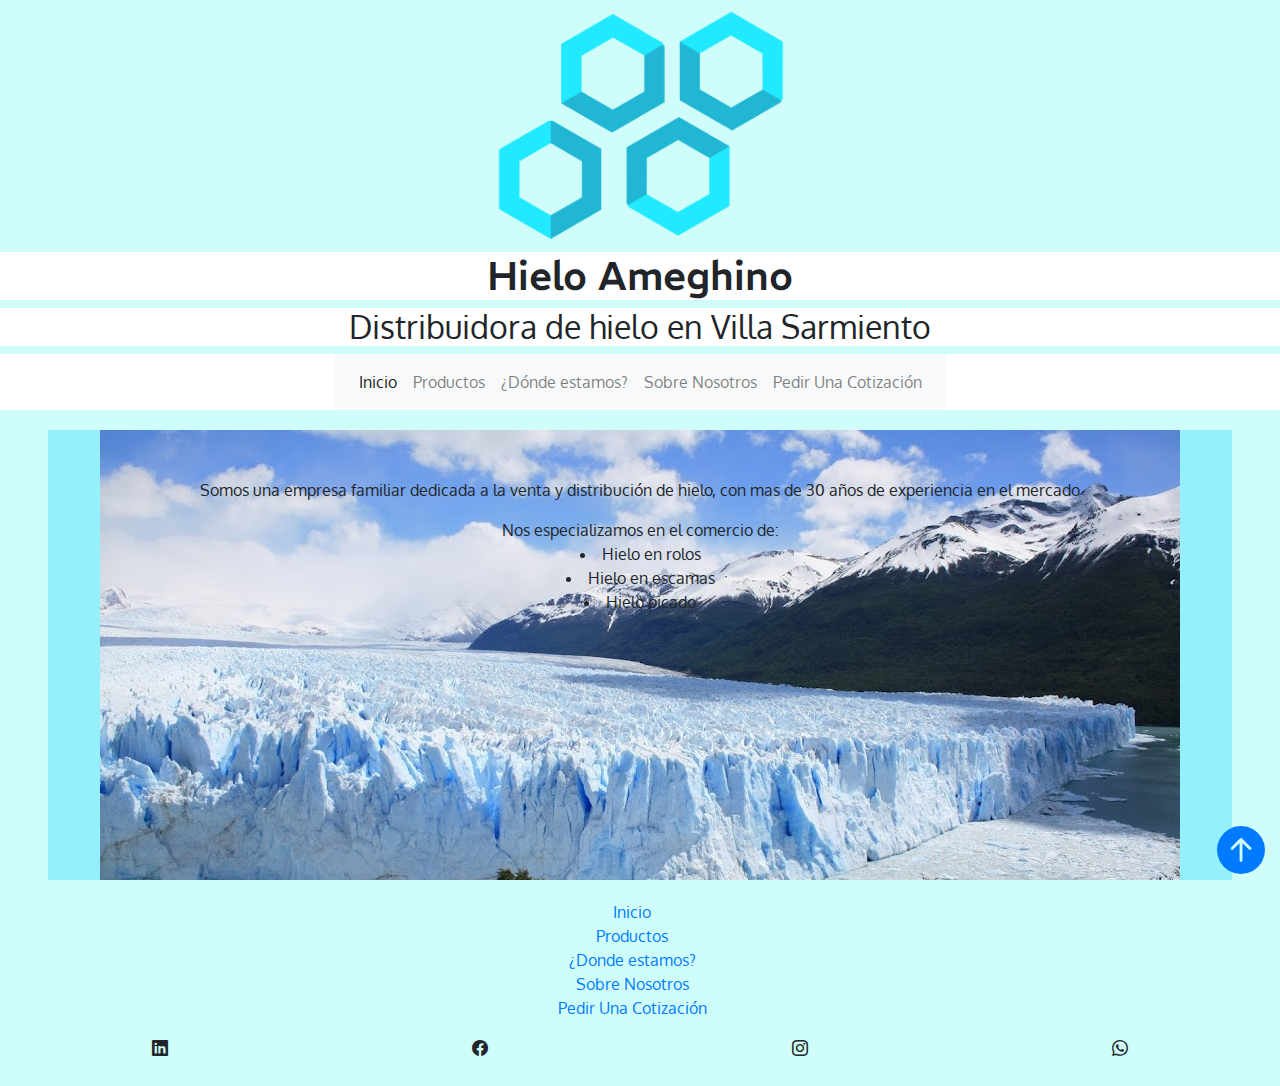
<file: index.html>
<!DOCTYPE html>
<html lang="en">

<head>
    <meta charset="UTF-8">
    <meta name="viewport" content="width=device-width, initial-scale=1.0">
    <title>Inicio</title>
    <link rel="shortcut icon" href="../img/hielo logo.png" type="image/x-icon">
    <link rel="stylesheet" href="https://stackpath.bootstrapcdn.com/bootstrap/4.5.2/css/bootstrap.min.css">
    <script src="https://code.jquery.com/jquery-3.5.1.slim.min.js"></script>
    <script src="https://cdn.jsdelivr.net/npm/@popperjs/core@2.9.1/dist/umd/popper.min.js"></script>
    <script src="https://stackpath.bootstrapcdn.com/bootstrap/4.5.2/js/bootstrap.min.js"></script>
    <link rel="stylesheet" href="./style/style.css">
</head>

<body>
    <header>
        <img src="./img/hielo logo.png" alt="" class="logo" id="logo">
        <h1 id="titulo">Hielo Ameghino</h1>
        <h2 id="subtitulo">Distribuidora de hielo en Villa Sarmiento</h2>


        <div class="navbar-container">
            <nav class="navbar navbar-expand-lg navbar-light bg-light">
                  <button class="navbar-toggler" type="button" data-toggle="collapse" data-target="#navbarNav" aria-controls="navbarNav" aria-expanded="false" aria-label="Toggle navigation">
                    <span class="navbar-toggler-icon"></span>
                  </button>
                  <div class="collapse navbar-collapse" id="navbarNav">
                    <ul class="navbar-nav ml-auto">
                      <li class="nav-item active">
                        <a class="nav-link " href="#">Inicio</a>
                      </li>
                      <li class="nav-item">
                        <a class="nav-link" href="./pages/productos.html">Productos</a>
                      </li>
                      <li class="nav-item">
                        <a class="nav-link" href="./pages/ubicacion.html">¿Dónde estamos?</a>
                      </li>
                      <li class="nav-item">
                        <a class="nav-link" href="./pages/sobrenosotros.html">Sobre Nosotros</a>
                      </li>
                      <li class="nav-item">
                        <a class="nav-link" href="./pages/contacto.html">Pedir Una Cotización</a>
                      </li>
                    </ul>
                  </div>
                
              </nav>
            </div>
          </nav>

     
    </header>

    <main class="caja">
      <div> 
         <p>Somos una empresa familiar dedicada a la venta y distribución de hielo, con mas de 30 años de experiencia en
            el mercado
        </p>

        <ul>Nos especializamos en el comercio de:
            <li>Hielo en rolos</li>
            <li>Hielo en escamas</li>
            <li>Hielo picado</li>

        </ul>
 
    </div>
</main>
    <footer id="abajo">
        <ul class="menu">
            <li><a href="index.html">Inicio</a></li>
            <li><a href="./pages/productos.html">Productos</a></li>
            <li><a href="./pages/ubicacion.html">¿Donde estamos?</a></li>
            <li><a href="./pages/sobrenosotros.html">Sobre Nosotros</a></li>
            <li><a href="./pages/contacto.html">Pedir Una Cotización</a></li>
        </ul>
        <div class="grid-container2">
            <div class="redes grid1"><a href=""></a><i class="bi bi-linkedin"></i></div>
            <div class="redes grid2"><a href=""> </a><i class="bi bi-facebook"></i></div>
            <div class="redes grid3"><a href=""></a><i class="bi bi-instagram"></i></div>
            <div class="redes grid4"><a href=""></a><i class="bi bi-whatsapp"></i></div>
          </div>
          <a class="arriba" href="#logo"><i class="bi bi-arrow-up-circle-fill"></i></a>
    </footer>

    <script src="https://cdn.jsdelivr.net/npm/bootstrap@5.3.1/dist/js/bootstrap.min.js" integrity="sha384-Rx+T1VzGupg4BHQYs2gCW9It+akI2MM/mndMCy36UVfodzcJcF0GGLxZIzObiEfa" crossorigin="anonymous"></script>
</body>

</html>
</file>
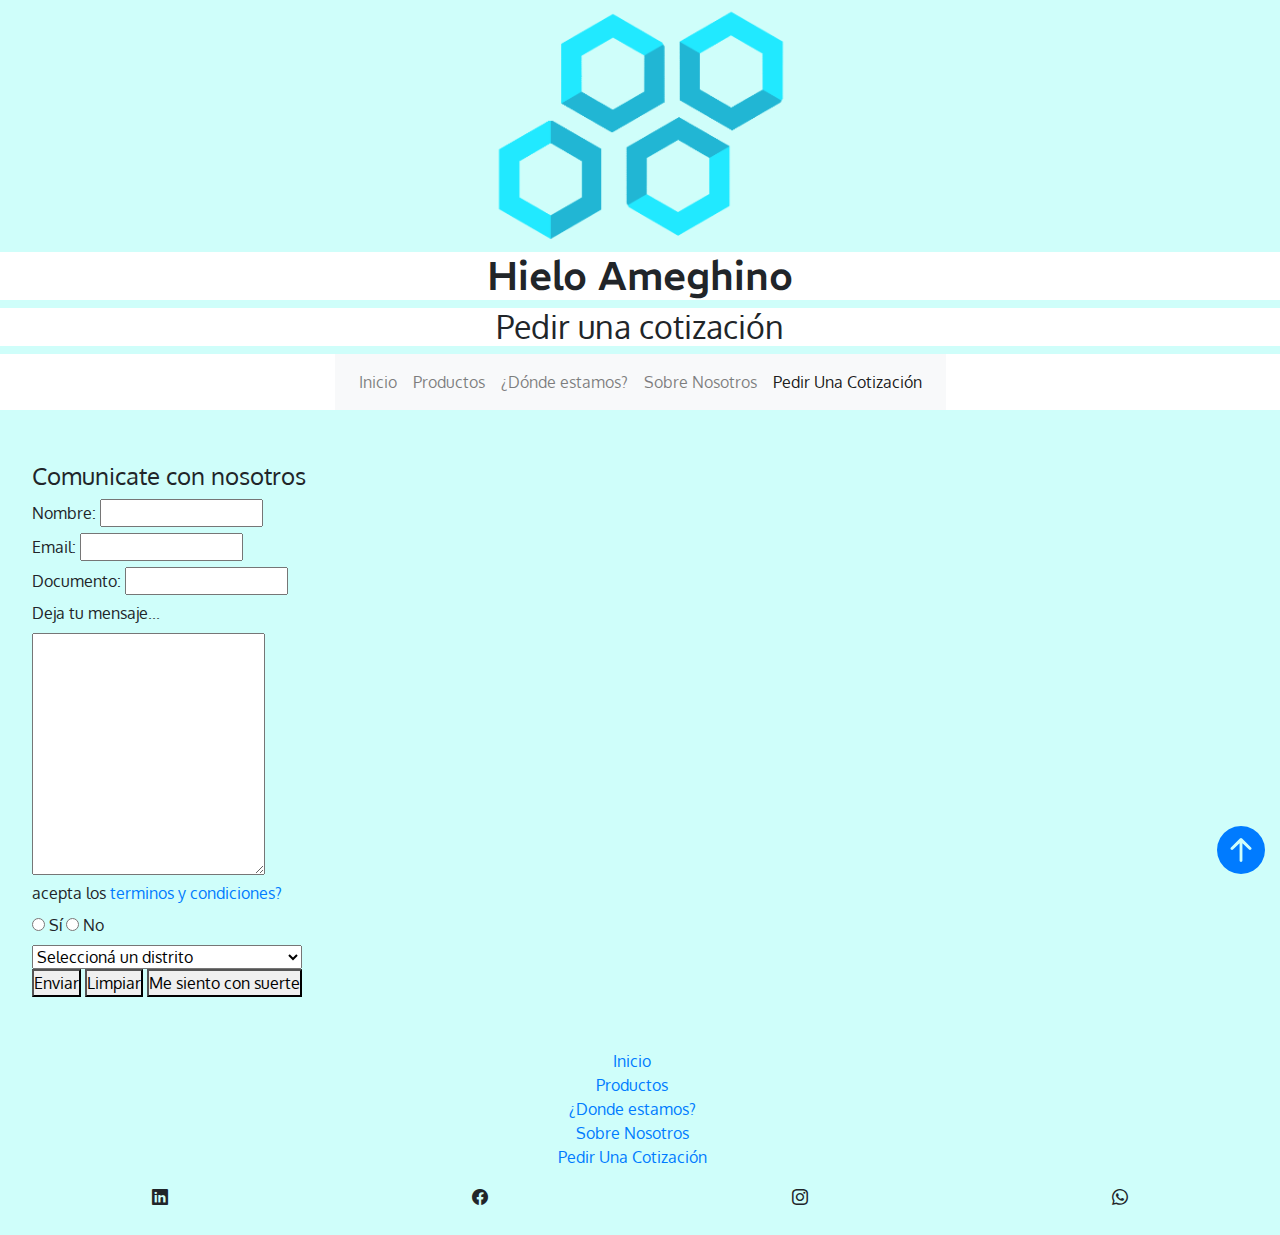
<file: pages/contacto.html>
<!DOCTYPE html>
<html lang="en">

<head>
  <meta charset="UTF-8">
  <meta name="viewport" content="width=device-width, initial-scale=1.0">
  <title>Inicio</title>
  <link rel="shortcut icon" href="../img/hielo logo.png" type="image/x-icon">
  <link rel="stylesheet" href="https://stackpath.bootstrapcdn.com/bootstrap/4.5.2/css/bootstrap.min.css">
  <script src="https://code.jquery.com/jquery-3.5.1.slim.min.js"></script>
  <script src="https://cdn.jsdelivr.net/npm/@popperjs/core@2.9.1/dist/umd/popper.min.js"></script>
  <script src="https://stackpath.bootstrapcdn.com/bootstrap/4.5.2/js/bootstrap.min.js"></script>
  <link rel="stylesheet" href="../style/style.css">
</head>

<body>
    <header>
        <img src="../img/hielo logo.png" alt="" class="logo" id="logo" >
        <h1 id="titulo">Hielo Ameghino</h1>
      <h2>Pedir una cotización</h2>
      <div class="navbar-container">
        <nav class="navbar navbar-expand-lg navbar-light bg-light">
              <button class="navbar-toggler" type="button" data-toggle="collapse" data-target="#navbarNav" aria-controls="navbarNav" aria-expanded="false" aria-label="Toggle navigation">
                <span class="navbar-toggler-icon"></span>
              </button>
              <div class="collapse navbar-collapse" id="navbarNav">
                <ul class="navbar-nav ml-auto">
                  <li class="nav-item">
                    <a class="nav-link" href="../index.html">Inicio</a>
                  </li>
                  <li class="nav-item">
                    <a class="nav-link" href="productos.html">Productos</a>
                  </li>
                  <li class="nav-item">
                    <a class="nav-link" href="ubicacion.html">¿Dónde estamos?</a>
                  </li>
                  <li class="nav-item">
                    <a class="nav-link" href="sobrenosotros.html">Sobre Nosotros</a>
                  </li>
                  <li class="nav-item active">
                    <a class="nav-link" href="#">Pedir Una Cotización</a>
                  </li>
                </ul>
              </div>
            
          </nav>
        </div>
    </header>
    <main class="contacto" >

        <div>
            <h4>Comunicate con nosotros</h4>
            <form action="">
                <div><label for="nombre">Nombre:</label>
                    <input type="text" id="nombre" required>
                </div>

                <div><label for="email">Email:</label>
                    <input type="email" id="email" required>
                </div>

                <div> <label for="number">Documento:</label>
                    <input type="number" required>
                </div>

                <div><label for="mensaje">Deja tu mensaje...</label></div>
                <textarea name="" id="mensaje" cols="30" rows="10"></textarea>
                <div><label for="siono">acepta los <a href="./terminoscondiciones.html" target="_blank">terminos y
                            condiciones?</a></label>
                </div>
                <label for="si">
                    <input type="radio" name="siono" id="si" required> Sí
                </label>
                <label for="no">
                    <input type="radio" name="siono" id="no"> No
                </label>
        </div>
        <div><select name="" id="">
                <option disabled selected>Seleccioná un distrito</option>
                <option>Buenos Aires</option>
                <option>Ciudad Autonoma de Buenos Aires</option>
            </select></div>

        <button type="submit">Enviar</button>
        <button type="reset">Limpiar</button>
        <button id="boton">Me siento con suerte</button>
        </form>
        <script>
            document.getElementById("boton").addEventListener("click", function () {
                // Open the target page in a new tab
                window.open("https://www.youtube.com/watch?v=dQw4w9WgXcQ", "_blank");
            });
        </script>
    </main>
    <footer>
        <ul class="menu">
            <li><a href="../index.html">Inicio</a></li>
            <li><a href="productos.html">Productos</a></li>
            <li><a href="ubicacion.html">¿Donde estamos?</a></li>
            <li><a href="sobrenosotros.html">Sobre Nosotros</a></li>
            <li><a href="contacto.html">Pedir Una Cotización</a></li>
        </ul>

   <div class="grid-container2">
    <div class="redes grid1"><a href=""></a><i class="bi bi-linkedin"></i></div>
    <div class="redes grid2"><a href=""> </a><i class="bi bi-facebook"></i></div>
    <div class="redes grid3"><a href=""></a><i class="bi bi-instagram"></i></div>
    <div class="redes grid4"><a href=""></a><i class="bi bi-whatsapp"></i></div>
  </div>
  <a class="arriba" href="#logo"><i class="bi bi-arrow-up-circle-fill"></i></a>

</footer>

<script src="https://cdn.jsdelivr.net/npm/bootstrap@5.3.1/dist/js/bootstrap.min.js" integrity="sha384-Rx+T1VzGupg4BHQYs2gCW9It+akI2MM/mndMCy36UVfodzcJcF0GGLxZIzObiEfa" crossorigin="anonymous"></script>
</body>

</html>
</file>
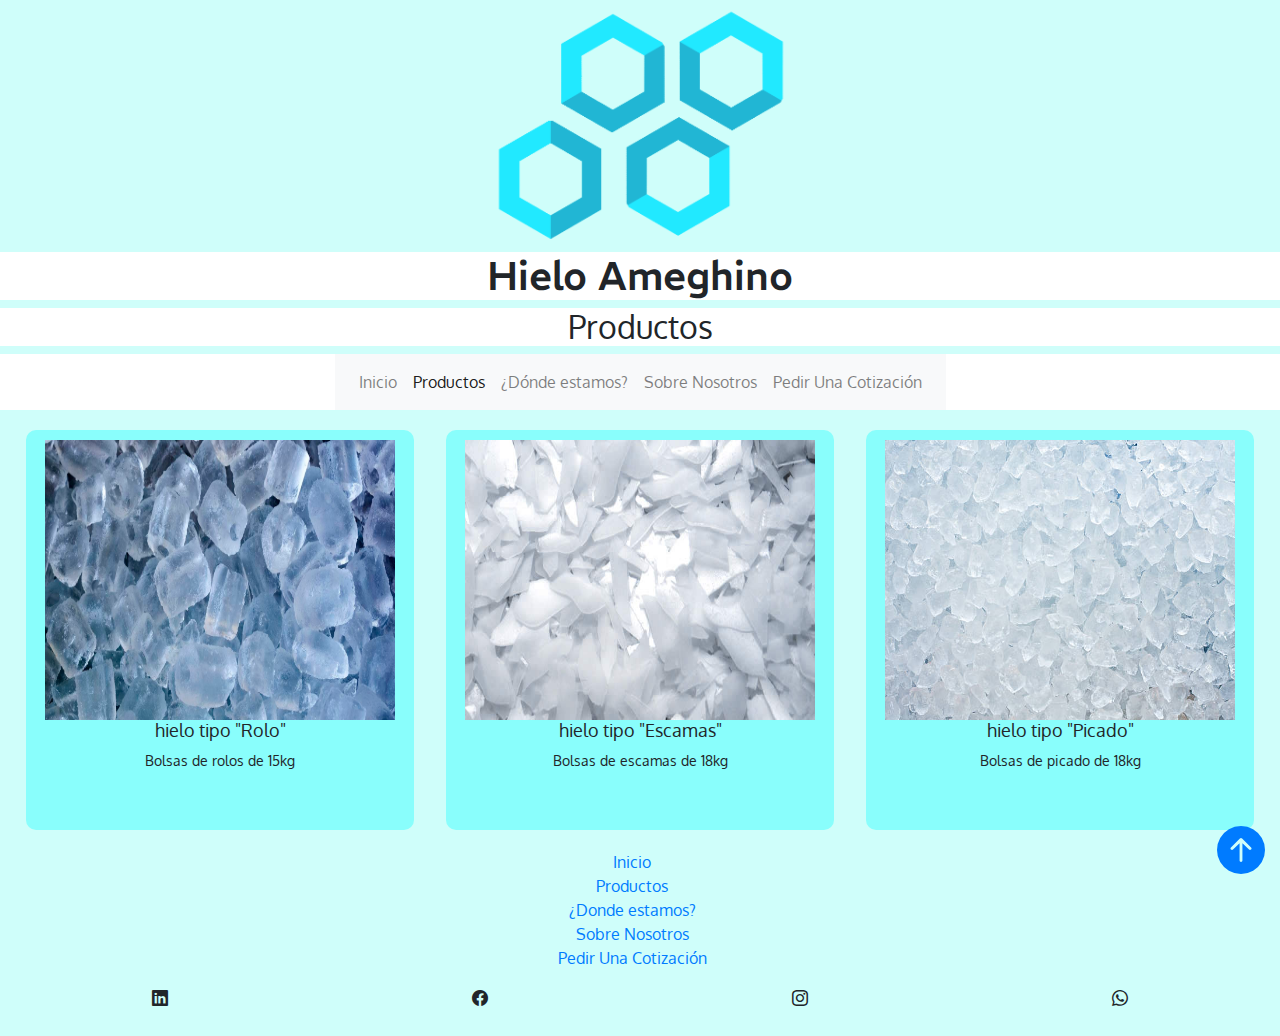
<file: pages/productos.html>
<!DOCTYPE html>
<html lang="en">

<head>
    <meta charset="UTF-8">
    <meta name="viewport" content="width=device-width, initial-scale=1.0">
    <title>Inicio</title>
    <link rel="shortcut icon" href="../img/hielo logo.png" type="image/x-icon">
    <link rel="stylesheet" href="https://stackpath.bootstrapcdn.com/bootstrap/4.5.2/css/bootstrap.min.css">
    <script src="https://code.jquery.com/jquery-3.5.1.slim.min.js"></script>
    <script src="https://cdn.jsdelivr.net/npm/@popperjs/core@2.9.1/dist/umd/popper.min.js"></script>
    <script src="https://stackpath.bootstrapcdn.com/bootstrap/4.5.2/js/bootstrap.min.js"></script>
    <link rel="stylesheet" href="../style/style.css">
</head>

<body>

    <header>
        <img src="../img/hielo logo.png"  alt="" class="logo" id="logo">
        <h1 id="titulo">Hielo Ameghino</h1>
         <h2>Productos</h2>
         <div class="navbar-container">
            <nav class="navbar navbar-expand-lg navbar-light bg-light">
                  <button class="navbar-toggler" type="button" data-toggle="collapse" data-target="#navbarNav" aria-controls="navbarNav" aria-expanded="false" aria-label="Toggle navigation">
                    <span class="navbar-toggler-icon"></span>
                  </button>
                  <div class="collapse navbar-collapse" id="navbarNav">
                    <ul class="navbar-nav ml-auto">
                      <li class="nav-item">
                        <a class="nav-link" href="../index.html">Inicio</a>
                      </li>
                      <li class="nav-item active">
                        <a class="nav-link" href="#">Productos</a>
                      </li>
                      <li class="nav-item">
                        <a class="nav-link" href="ubicacion.html">¿Dónde estamos?</a>
                      </li>
                      <li class="nav-item">
                        <a class="nav-link" href="sobrenosotros.html">Sobre Nosotros</a>
                      </li>
                      <li class="nav-item">
                        <a class="nav-link" href="contacto.html">Pedir Una Cotización</a>
                      </li>
                    </ul>
                  </div>
                
              </nav>
            </div>
    </header>
    <div class="grid-container">
        <div class="cartas">
            <img class="cartas_imagen" src="../img/hielo rolo.jpg" alt="hielo">
            <h4 class="cartas_titulo">hielo tipo "Rolo"</h4>
            <p class="cartas_texto">Bolsas de rolos de 15kg</p>
        </div>
        <div class="cartas">
            <img class="cartas_imagen" src="../img/hieloescamas.jpg" alt="hielo">
            <h4 class="cartas_titulo">hielo tipo "Escamas"</h4>
            <p class="cartas_texto">Bolsas de escamas de 18kg</p>
        </div>
        <div class="cartas">
            <img class="cartas_imagen" src="../img/hielo picado.jpg" alt="hielo">
            <h4 class="cartas_titulo">hielo tipo "Picado"</h4>
            <p class="cartas_texto">Bolsas de picado de 18kg</p>
        </div>
    </div>
    <footer>
        <ul class="menu">
            <li><a href="../index.html">Inicio</a></li>
            <li><a href="productos.html">Productos</a></li>
            <li><a href="ubicacion.html">¿Donde estamos?</a></li>
            <li><a href="sobrenosotros.html">Sobre Nosotros</a></li>
            <li><a href="contacto.html">Pedir Una Cotización</a></li>
   </ul>
 
   <div class="grid-container2">
    <div class="redes grid1"><a href=""></a><i class="bi bi-linkedin"></i></div>
    <div class="redes grid2"><a href=""> </a><i class="bi bi-facebook"></i></div>
    <div class="redes grid3"><a href=""></a><i class="bi bi-instagram"></i></div>
    <div class="redes grid4"><a href=""></a><i class="bi bi-whatsapp"></i></div>
  </div>
  <a class="arriba" href="#logo"><i class="bi bi-arrow-up-circle-fill"></i></a>

</footer>
<script src="https://cdn.jsdelivr.net/npm/bootstrap@5.3.1/dist/js/bootstrap.min.js" integrity="sha384-Rx+T1VzGupg4BHQYs2gCW9It+akI2MM/mndMCy36UVfodzcJcF0GGLxZIzObiEfa" crossorigin="anonymous"></script>
</body>

</html>
</file>
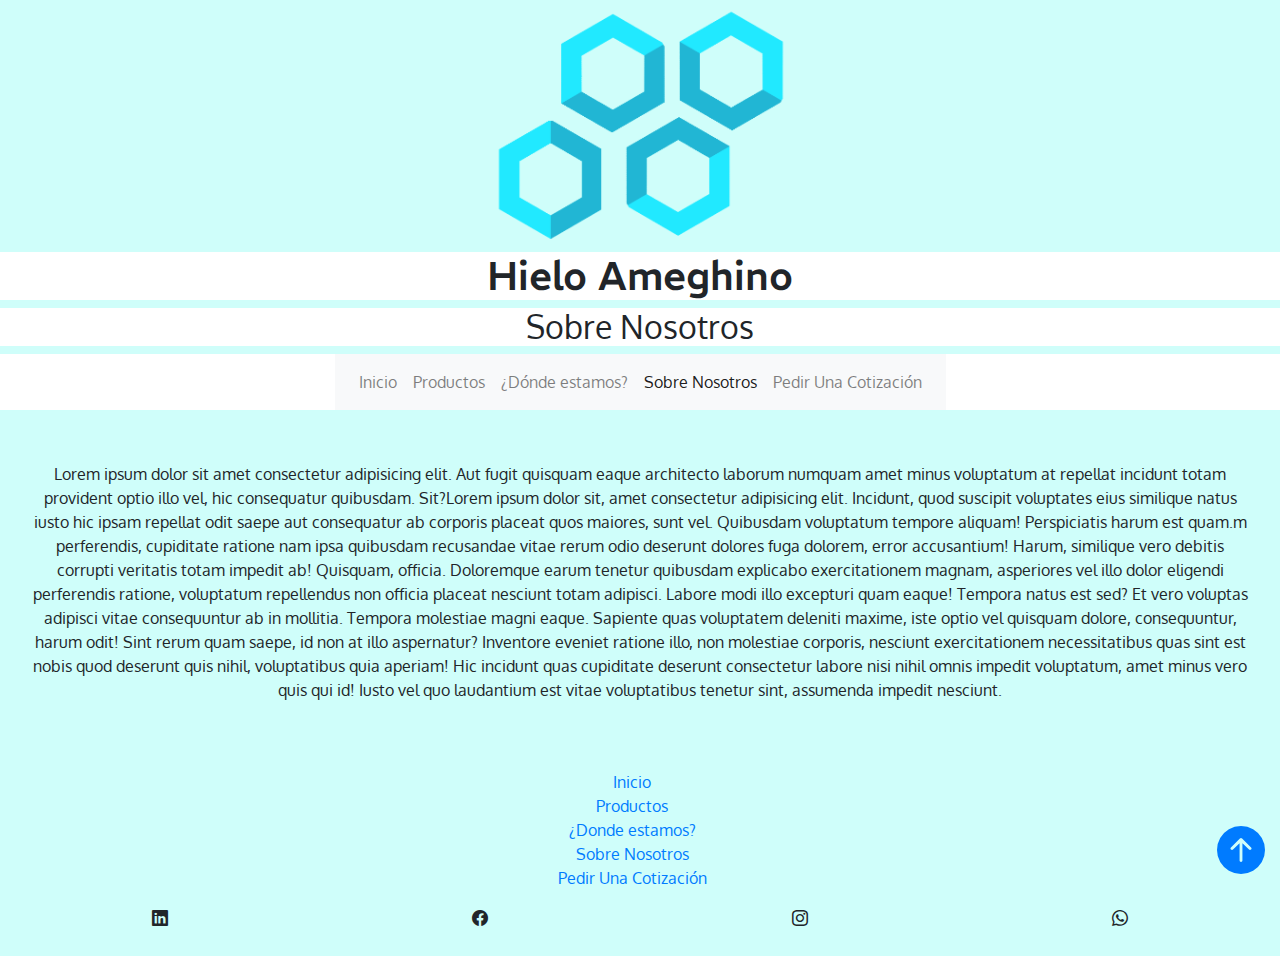
<file: pages/sobrenosotros.html>
<!DOCTYPE html>
<html lang="en">

<head>
    <meta charset="UTF-8">
    <meta name="viewport" content="width=device-width, initial-scale=1.0">
    <title>Inicio</title>
    <link rel="shortcut icon" href="../img/hielo logo.png" type="image/x-icon">
    <link rel="stylesheet" href="https://stackpath.bootstrapcdn.com/bootstrap/4.5.2/css/bootstrap.min.css">
    <script src="https://code.jquery.com/jquery-3.5.1.slim.min.js"></script>
    <script src="https://cdn.jsdelivr.net/npm/@popperjs/core@2.9.1/dist/umd/popper.min.js"></script>
    <script src="https://stackpath.bootstrapcdn.com/bootstrap/4.5.2/js/bootstrap.min.js"></script>
    <link rel="stylesheet" href="../style/style.css">
</head>

<body>
  
    <header>
        <img src="../img/hielo logo.png" alt="" class="logo" id="logo">
        <h1 id="titulo">Hielo Ameghino</h1>
        <h2>Sobre Nosotros</h2>
        <div class="navbar-container">
            <nav class="navbar navbar-expand-lg navbar-light bg-light">
                  <button class="navbar-toggler" type="button" data-toggle="collapse" data-target="#navbarNav" aria-controls="navbarNav" aria-expanded="false" aria-label="Toggle navigation">
                    <span class="navbar-toggler-icon"></span>
                  </button>
                  <div class="collapse navbar-collapse" id="navbarNav">
                    <ul class="navbar-nav ml-auto">
                      <li class="nav-item">
                        <a class="nav-link" href="../index.html">Inicio</a>
                      </li>
                      <li class="nav-item">
                        <a class="nav-link" href="productos.html">Productos</a>
                      </li>
                      <li class="nav-item">
                        <a class="nav-link" href="ubicacion.html">¿Dónde estamos?</a>
                      </li>
                      <li class="nav-item active">
                        <a class="nav-link" href="sobrenosotros.html">Sobre Nosotros</a>
                      </li>
                      <li class="nav-item">
                        <a class="nav-link" href="contacto.html">Pedir Una Cotización</a>
                      </li>
                    </ul>
                  </div>
                
              </nav>
            </div>
    </header>
<main>
    <p>Lorem ipsum dolor sit amet consectetur adipisicing elit. Aut fugit quisquam eaque architecto laborum numquam amet minus voluptatum at repellat incidunt totam provident optio illo vel, hic consequatur quibusdam. Sit?Lorem ipsum dolor sit, amet consectetur adipisicing elit. Incidunt, quod suscipit voluptates eius similique natus iusto hic ipsam repellat odit saepe aut consequatur ab corporis placeat quos maiores, sunt vel.
    Quibusdam voluptatum tempore aliquam! Perspiciatis harum est quam.m perferendis, cupiditate ratione nam ipsa quibusdam recusandae vitae rerum odio deserunt dolores fuga dolorem, error accusantium! Harum, similique vero debitis corrupti veritatis totam impedit ab!
    Quisquam, officia. Doloremque earum tenetur quibusdam explicabo exercitationem magnam, asperiores vel illo dolor eligendi perferendis ratione, voluptatum repellendus non officia placeat nesciunt totam adipisci. Labore modi illo excepturi quam eaque!
    Tempora natus est sed? Et vero voluptas adipisci vitae consequuntur ab in mollitia. Tempora molestiae magni eaque. Sapiente quas voluptatem deleniti maxime, iste optio vel quisquam dolore, consequuntur, harum odit!
    Sint rerum quam saepe, id non at illo aspernatur? Inventore eveniet ratione illo, non molestiae corporis, nesciunt exercitationem necessitatibus quas sint est nobis quod deserunt quis nihil, voluptatibus quia aperiam!
    Hic incidunt quas cupiditate deserunt consectetur labore nisi nihil omnis impedit voluptatum, amet minus vero quis qui id! Iusto vel quo laudantium est vitae voluptatibus tenetur sint, assumenda impedit nesciunt.</p>
</main>
 <footer>
    <ul class="menu">
        <li><a href="../index.html">Inicio</a></li>
        <li><a href="productos.html">Productos</a></li>
        <li><a href="ubicacion.html">¿Donde estamos?</a></li>
        <li><a href="sobrenosotros.html">Sobre Nosotros</a></li>
        <li><a href="contacto.html">Pedir Una Cotización</a></li>
</ul>
<div class="grid-container2">
    <div class="redes grid1"><a href=""></a><i class="bi bi-linkedin"></i></div>
    <div class="redes grid2"><a href=""> </a><i class="bi bi-facebook"></i></div>
    <div class="redes grid3"><a href=""></a><i class="bi bi-instagram"></i></div>
    <div class="redes grid4"><a href=""></a><i class="bi bi-whatsapp"></i></div>
  </div>
  <a class="arriba" href="#logo"><i class="bi bi-arrow-up-circle-fill"></i></a>
</footer>

<script src="https://cdn.jsdelivr.net/npm/bootstrap@5.3.1/dist/js/bootstrap.min.js" integrity="sha384-Rx+T1VzGupg4BHQYs2gCW9It+akI2MM/mndMCy36UVfodzcJcF0GGLxZIzObiEfa" crossorigin="anonymous"></script>
</body>

</html>
</file>
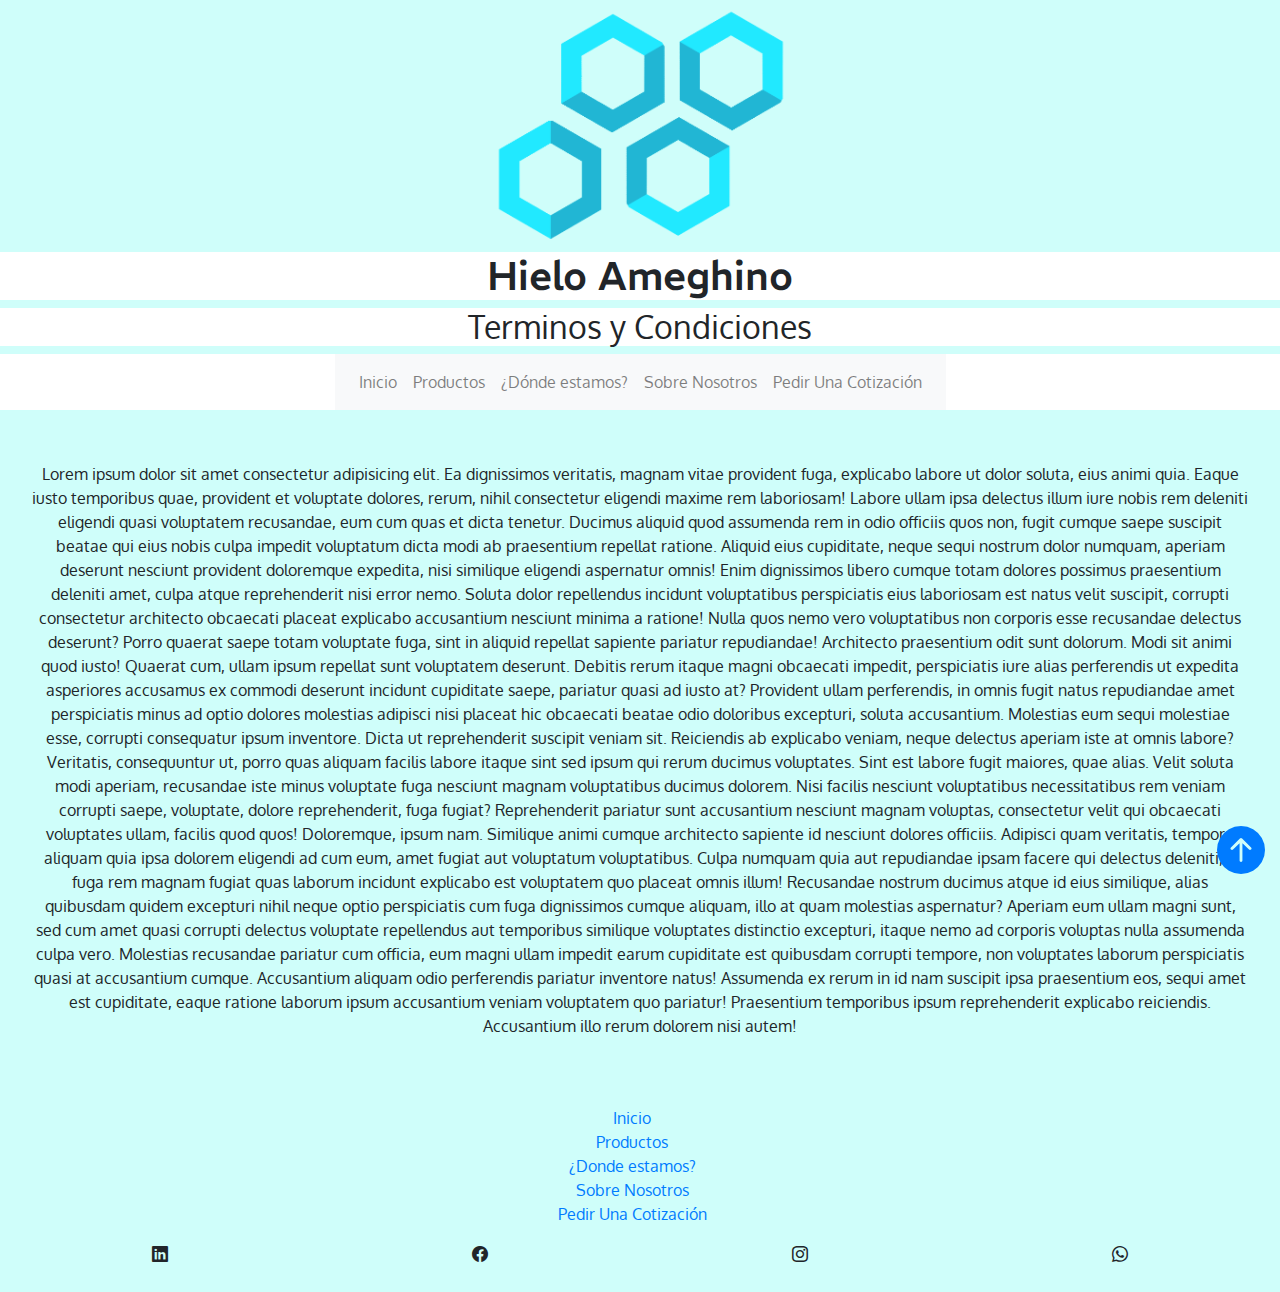
<file: pages/terminoscondiciones.html>
<!DOCTYPE html>
<html lang="en">

<head>
    <meta charset="UTF-8">
    <meta name="viewport" content="width=device-width, initial-scale=1.0">
    <title>Inicio</title>
    <link rel="shortcut icon" href="../img/hielo logo.png" type="image/x-icon">
    <link rel="stylesheet" href="https://stackpath.bootstrapcdn.com/bootstrap/4.5.2/css/bootstrap.min.css">
    <script src="https://code.jquery.com/jquery-3.5.1.slim.min.js"></script>
    <script src="https://cdn.jsdelivr.net/npm/@popperjs/core@2.9.1/dist/umd/popper.min.js"></script>
    <script src="https://stackpath.bootstrapcdn.com/bootstrap/4.5.2/js/bootstrap.min.js"></script>
    <link rel="stylesheet" href="../style/style.css">
</head>

<body>
    <header>
        <img src="../img/hielo logo.png" alt="" class="logo" id="logo">
        <h1 id="titulo">Hielo Ameghino</h1>
        <h2>Terminos y Condiciones</h2>
        <nav>

            <div class="navbar-container">
                <nav class="navbar navbar-expand-lg navbar-light bg-light">
                      <button class="navbar-toggler" type="button" data-toggle="collapse" data-target="#navbarNav" aria-controls="navbarNav" aria-expanded="false" aria-label="Toggle navigation">
                        <span class="navbar-toggler-icon"></span>
                      </button>
                      <div class="collapse navbar-collapse" id="navbarNav">
                        <ul class="navbar-nav ml-auto">
                          <li class="nav-item">
                            <a class="nav-link" href="../index.html">Inicio</a>
                          </li>
                          <li class="nav-item">
                            <a class="nav-link" href="productos.html">Productos</a>
                          </li>
                          <li class="nav-item ">
                            <a class="nav-link" href="ubicacion.html">¿Dónde estamos?</a>
                          </li>
                          <li class="nav-item">
                            <a class="nav-link" href="sobrenosotros.html">Sobre Nosotros</a>
                          </li>
                          <li class="nav-item">
                            <a class="nav-link" href="contacto.html">Pedir Una Cotización</a>
                          </li>
                        </ul>
                      </div>
                    
                  </nav>
                </div>
        </nav>
    </header>
    <main>
        <p> Lorem ipsum dolor sit amet consectetur adipisicing elit. Ea dignissimos veritatis, magnam vitae provident
            fuga,
            explicabo labore ut dolor soluta, eius animi quia. Eaque iusto temporibus quae, provident et voluptate
            dolores,
            rerum, nihil consectetur eligendi maxime rem laboriosam! Labore ullam ipsa delectus illum iure nobis rem
            deleniti eligendi quasi voluptatem recusandae, eum cum quas et dicta tenetur. Ducimus aliquid quod assumenda
            rem
            in odio officiis quos non, fugit cumque saepe suscipit beatae qui eius nobis culpa impedit voluptatum dicta
            modi
            ab praesentium repellat ratione. Aliquid eius cupiditate, neque sequi nostrum dolor numquam, aperiam
            deserunt
            nesciunt provident doloremque expedita, nisi similique eligendi aspernatur omnis! Enim dignissimos libero
            cumque
            totam dolores possimus praesentium deleniti amet, culpa atque reprehenderit nisi error nemo. Soluta dolor
            repellendus incidunt voluptatibus perspiciatis eius laboriosam est natus velit suscipit, corrupti
            consectetur
            architecto obcaecati placeat explicabo accusantium nesciunt minima a ratione! Nulla quos nemo vero
            voluptatibus
            non corporis esse recusandae delectus deserunt? Porro quaerat saepe totam voluptate fuga, sint in aliquid
            repellat sapiente pariatur repudiandae! Architecto praesentium odit sunt dolorum. Modi sit animi quod iusto!
            Quaerat cum, ullam ipsum repellat sunt voluptatem deserunt. Debitis rerum itaque magni obcaecati impedit,
            perspiciatis iure alias perferendis ut expedita asperiores accusamus ex commodi deserunt incidunt cupiditate
            saepe, pariatur quasi ad iusto at? Provident ullam perferendis, in omnis fugit natus repudiandae amet
            perspiciatis minus ad optio dolores molestias adipisci nisi placeat hic obcaecati beatae odio doloribus
            excepturi, soluta accusantium. Molestias eum sequi molestiae esse, corrupti consequatur ipsum inventore.
            Dicta
            ut reprehenderit suscipit veniam sit. Reiciendis ab explicabo veniam, neque delectus aperiam iste at omnis
            labore? Veritatis, consequuntur ut, porro quas aliquam facilis labore itaque sint sed ipsum qui rerum
            ducimus
            voluptates. Sint est labore fugit maiores, quae alias. Velit soluta modi aperiam, recusandae iste minus
            voluptate fuga nesciunt magnam voluptatibus ducimus dolorem. Nisi facilis nesciunt voluptatibus
            necessitatibus
            rem veniam corrupti saepe, voluptate, dolore reprehenderit, fuga fugiat? Reprehenderit pariatur sunt
            accusantium
            nesciunt magnam voluptas, consectetur velit qui obcaecati voluptates ullam, facilis quod quos! Doloremque,
            ipsum
            nam. Similique animi cumque architecto sapiente id nesciunt dolores officiis. Adipisci quam veritatis,
            tempora
            aliquam quia ipsa dolorem eligendi ad cum eum, amet fugiat aut voluptatum voluptatibus. Culpa numquam quia
            aut
            repudiandae ipsam facere qui delectus deleniti, a fuga rem magnam fugiat quas laborum incidunt explicabo est
            voluptatem quo placeat omnis illum! Recusandae nostrum ducimus atque id eius similique, alias quibusdam
            quidem
            excepturi nihil neque optio perspiciatis cum fuga dignissimos cumque aliquam, illo at quam molestias
            aspernatur?
            Aperiam eum ullam magni sunt, sed cum amet quasi corrupti delectus voluptate repellendus aut temporibus
            similique voluptates distinctio excepturi, itaque nemo ad corporis voluptas nulla assumenda culpa vero.
            Molestias recusandae pariatur cum officia, eum magni ullam impedit earum cupiditate est quibusdam corrupti
            tempore, non voluptates laborum perspiciatis quasi at accusantium cumque. Accusantium aliquam odio
            perferendis
            pariatur inventore natus! Assumenda ex rerum in id nam suscipit ipsa praesentium eos, sequi amet est
            cupiditate,
            eaque ratione laborum ipsum accusantium veniam voluptatem quo pariatur! Praesentium temporibus ipsum
            reprehenderit explicabo reiciendis. Accusantium illo rerum dolorem nisi autem!
        </p>
    </main>
    <footer>
         <ul class="menu">
            <li><a href="../index.html">Inicio</a></li>
            <li><a href="productos.html">Productos</a></li>
            <li><a href="ubicacion.html">¿Donde estamos?</a></li>
            <li><a href="sobrenosotros.html">Sobre Nosotros</a></li>
            <li><a href="contacto.html">Pedir Una Cotización</a></li>
    </ul>

    <div class="grid-container2">
        <div class="redes grid1"><a href=""></a><i class="bi bi-linkedin"></i></div>
        <div class="redes grid2"><a href=""> </a><i class="bi bi-facebook"></i></div>
        <div class="redes grid3"><a href=""></a><i class="bi bi-instagram"></i></div>
        <div class="redes grid4"><a href=""></a><i class="bi bi-whatsapp"></i></div>
      </div>
      <a class="arriba" href="#logo"><i class="bi bi-arrow-up-circle-fill"></i></a>
</footer>

<script src="https://cdn.jsdelivr.net/npm/bootstrap@5.3.1/dist/js/bootstrap.min.js" integrity="sha384-Rx+T1VzGupg4BHQYs2gCW9It+akI2MM/mndMCy36UVfodzcJcF0GGLxZIzObiEfa" crossorigin="anonymous"></script>
</body>

</html>
</file>
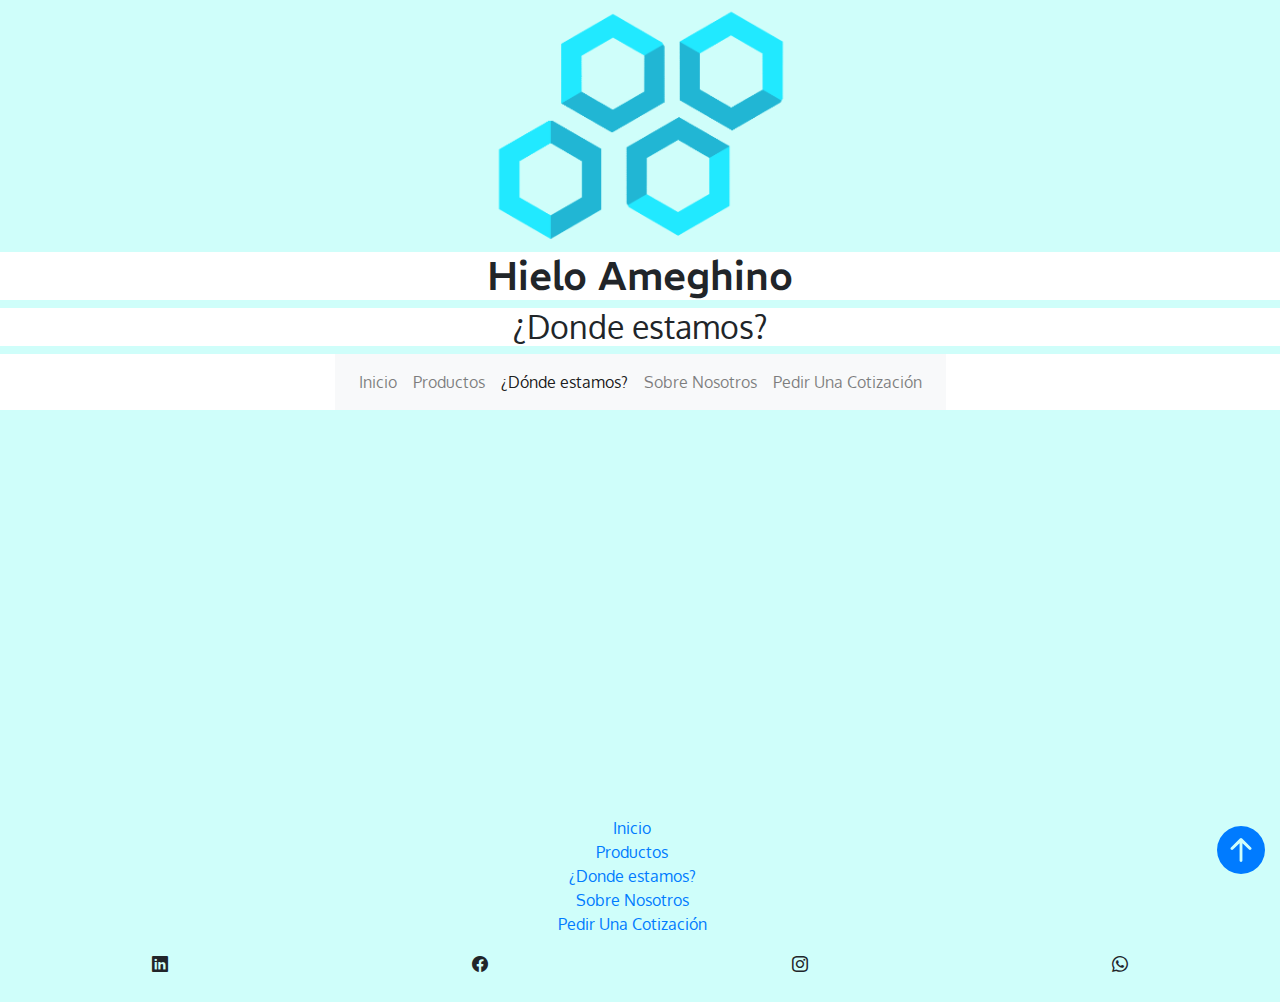
<file: pages/ubicacion.html>
<!DOCTYPE html>
<html lang="en">

<head>
    <meta charset="UTF-8">
    <meta name="viewport" content="width=device-width, initial-scale=1.0">
    <title>Inicio</title>
    <link rel="shortcut icon" href="../img/hielo logo.png" type="image/x-icon">
    <link rel="stylesheet" href="https://stackpath.bootstrapcdn.com/bootstrap/4.5.2/css/bootstrap.min.css">
    <script src="https://code.jquery.com/jquery-3.5.1.slim.min.js"></script>
    <script src="https://cdn.jsdelivr.net/npm/@popperjs/core@2.9.1/dist/umd/popper.min.js"></script>
    <script src="https://stackpath.bootstrapcdn.com/bootstrap/4.5.2/js/bootstrap.min.js"></script>
    <link rel="stylesheet" href="../style/style.css">
</head>

<body>

    <header>
        <img src="../img/hielo logo.png"  alt="" class="logo" id="logo">
        <h1 id="titulo">Hielo Ameghino</h1>
         <h2>¿Donde estamos?</h2>
        <div class="navbar-container">
        <nav class="navbar navbar-expand-lg navbar-light bg-light">
              <button class="navbar-toggler" type="button" data-toggle="collapse" data-target="#navbarNav" aria-controls="navbarNav" aria-expanded="false" aria-label="Toggle navigation">
                <span class="navbar-toggler-icon"></span>
              </button>
              <div class="collapse navbar-collapse" id="navbarNav">
                <ul class="navbar-nav ml-auto">
                  <li class="nav-item">
                    <a class="nav-link" href="../index.html">Inicio</a>
                  </li>
                  <li class="nav-item">
                    <a class="nav-link" href="productos.html">Productos</a>
                  </li>
                  <li class="nav-item active">
                    <a class="nav-link" href="#">¿Dónde estamos?</a>
                  </li>
                  <li class="nav-item">
                    <a class="nav-link" href="sobrenosotros.html">Sobre Nosotros</a>
                  </li>
                  <li class="nav-item">
                    <a class="nav-link" href="contacto.html">Pedir Una Cotización</a>
                  </li>
                </ul>
              </div>
            
          </nav>
        </div>
    </header>

    <div class="map">
        <iframe
            src="https://www.google.com/maps/embed?pb=!1m18!1m12!1m3!1d3282.813666476979!2d-58.58498971072276!3d-34.63414878933136!2m3!1f0!2f0!3f0!3m2!1i1024!2i768!4f13.1!3m3!1m2!1s0x95bcb87581fdcd73%3A0x7523a1baf154989d!2sFlorentino%20Ameghino%20777%2C%20B1706%20Villa%20Sarmiento%2C%20Provincia%20de%20Buenos%20Aires!5e0!3m2!1ses-419!2sar!4v1689542055550!5m2!1ses-419!2sar"
            width="400" height="400" style="border:0;" allowfullscreen="" loading="lazy"
            referrerpolicy="no-referrer-when-downgrade"></iframe>
    </div>
    <footer>
        <ul class="menu">
            <li><a href="../index.html">Inicio</a></li>
            <li><a href="productos.html">Productos</a></li>
            <li><a href="ubicacion.html">¿Donde estamos?</a></li>
            <li><a href="sobrenosotros.html">Sobre Nosotros</a></li>
            <li><a href="contacto.html">Pedir Una Cotización</a></li>
   </ul>
   <div class="grid-container2">
    <div class="redes grid1"><a href=""></a><i class="bi bi-linkedin"></i></div>
    <div class="redes grid2"><a href=""> </a><i class="bi bi-facebook"></i></div>
    <div class="redes grid3"><a href=""></a><i class="bi bi-instagram"></i></div>
    <div class="redes grid4"><a href=""></a><i class="bi bi-whatsapp"></i></div>
  </div>
  <a class="arriba" href="#logo"><i class="bi bi-arrow-up-circle-fill"></i></a>
</footer>

<script src="https://cdn.jsdelivr.net/npm/bootstrap@5.3.1/dist/js/bootstrap.min.js" integrity="sha384-Rx+T1VzGupg4BHQYs2gCW9It+akI2MM/mndMCy36UVfodzcJcF0GGLxZIzObiEfa" crossorigin="anonymous"></script>
</body>


</html>
</file>
<file: style/style.css>
@import url('https://fonts.googleapis.com/css2?family=Oxygen:wght@300;400;700&family=REM:wght@100;200;300&display=swap');
@import url("https://cdn.jsdelivr.net/npm/bootstrap-icons@1.10.5/font/bootstrap-icons.css");

* {
    margin: 0;
    padding: 0;
    box-sizing: border-box;
    font-family: "oxygen";
}
.logo {
    width: 300px;
}
body {
    background-color: hsla(175, 96%, 55%, 0.212);
    text-align: center;
}

h1 {
    background-color: white;
    font-family: "REM";

}

h2 {
    background-color: white;
}


.menu li {
    list-style-type: none;
    margin-right: 1rem;
   
}

.menu_item { 
    display: inline-block;
    margin-inline: 1rem;
}


    
main {
    margin-block: 20px ;
    padding: 2rem;
}
.caja {
    display: 50vh;
    height: 50vh;
    padding: 3rem;
    margin-left: 3rem;
    margin-right: 3rem;   
    background-color: rgba(0, 204, 255, 0.281);
    background-image: url("../img/Glaciar_Perito_Moreno21_-_Argentina.JPG");
    background-repeat: no-repeat;
    background-position: center;

}
.caja ul {
    list-style-position: inside;
    text-align: center;
    align-items: center;
    }

.contacto{ 
    width: 400px;
    align-items: left;
    text-align: left;
}

/*cartas*/

.grid-container {
    display: grid;
    grid-template-columns: repeat(auto-fit, minmax(350px, 1fr));
    gap: 20px;
    padding: 20px;
}

.cartas{ 
    height: 400px;
    background-color: rgba(0, 255, 255, 0.336);
    border-radius: 10px;
    display: inline-block;
    margin-inline: 1.5%;
    
}

.cartas_imagen {
    width: 90%;
    height: 70%;
    margin-top: 10px;
}

.cartas_titulo {

    font-size: 18px;
}

.cartas_texto {
    font-size: 14px;

}

/* */
.grid-container2{
    width: 1fr;
    height: 50px;
    display: grid;
    text-size-adjust: 1em,
    justify-items: center;
    grid-template-columns: repeat (4,1fr);
        grid-template-areas: 
    "grid1 grid2 grid3 grid4"

}
.grid1{
    <i class="bi bi-linkedin"></i>
}
.arriba {
    position: fixed ;
    bottom: 15px;
    right: 15px;
    font-size: 3em
   ;
}

/*menu responsive*/
.desktop-menu_nav {
  display: flex;
  align-items: center;
  justify-content: flex-start;
}

.desktop-menu {
  display: flex;
  list-style: none;
  padding: 0;
  justify-content: flex-start;
}

.desktop-menu li {
    margin: 0;
}


.mobile-menu {
  display: none;
  list-style: none;
  padding: 0;
}

.mobile-menu-icon {
  display: none;
}

@media (max-width: 600px) {
  .desktop-menu {
    display: none;
  }

  .mobile-menu-icon {
    display: block;
  }

  .mobile-menu {
    display: block;
  }
}
  .navbar-container {
    display: grid;
    justify-content:center ;
    background-color: white;

  }
</file>
